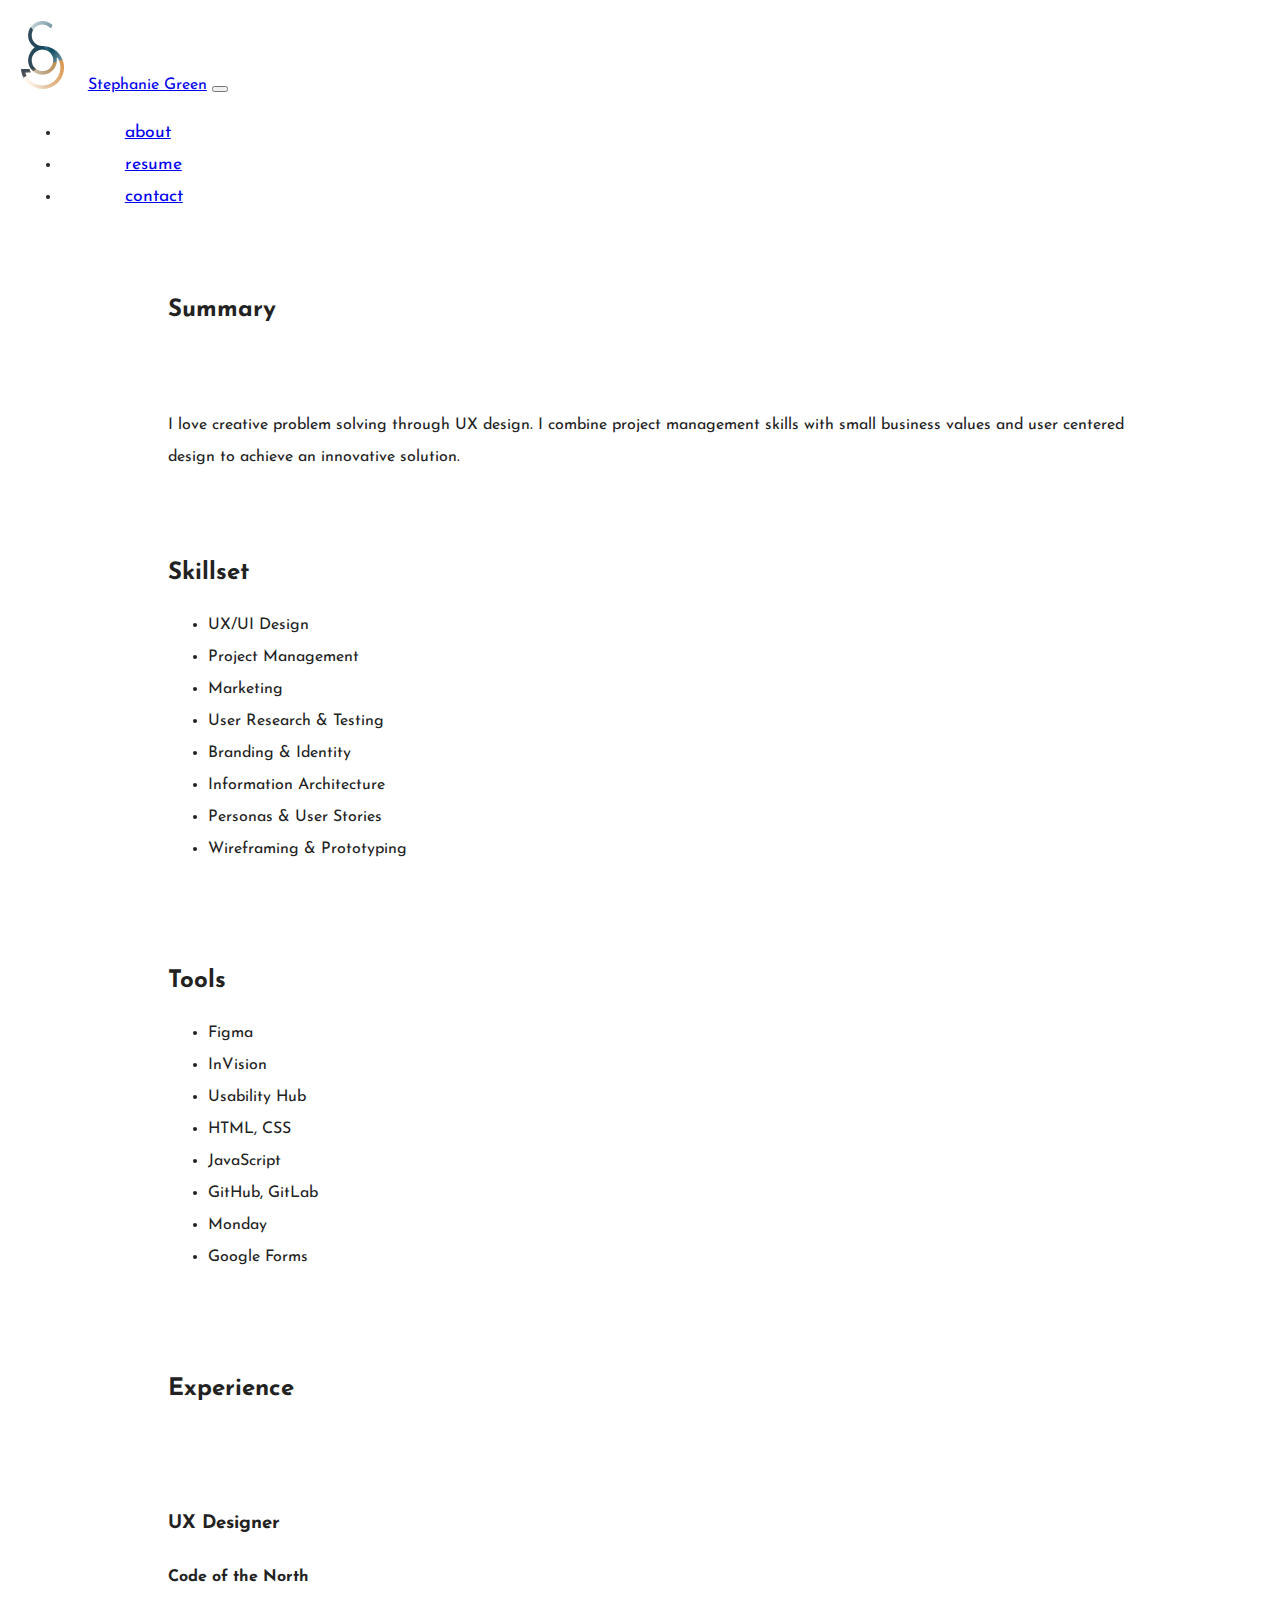
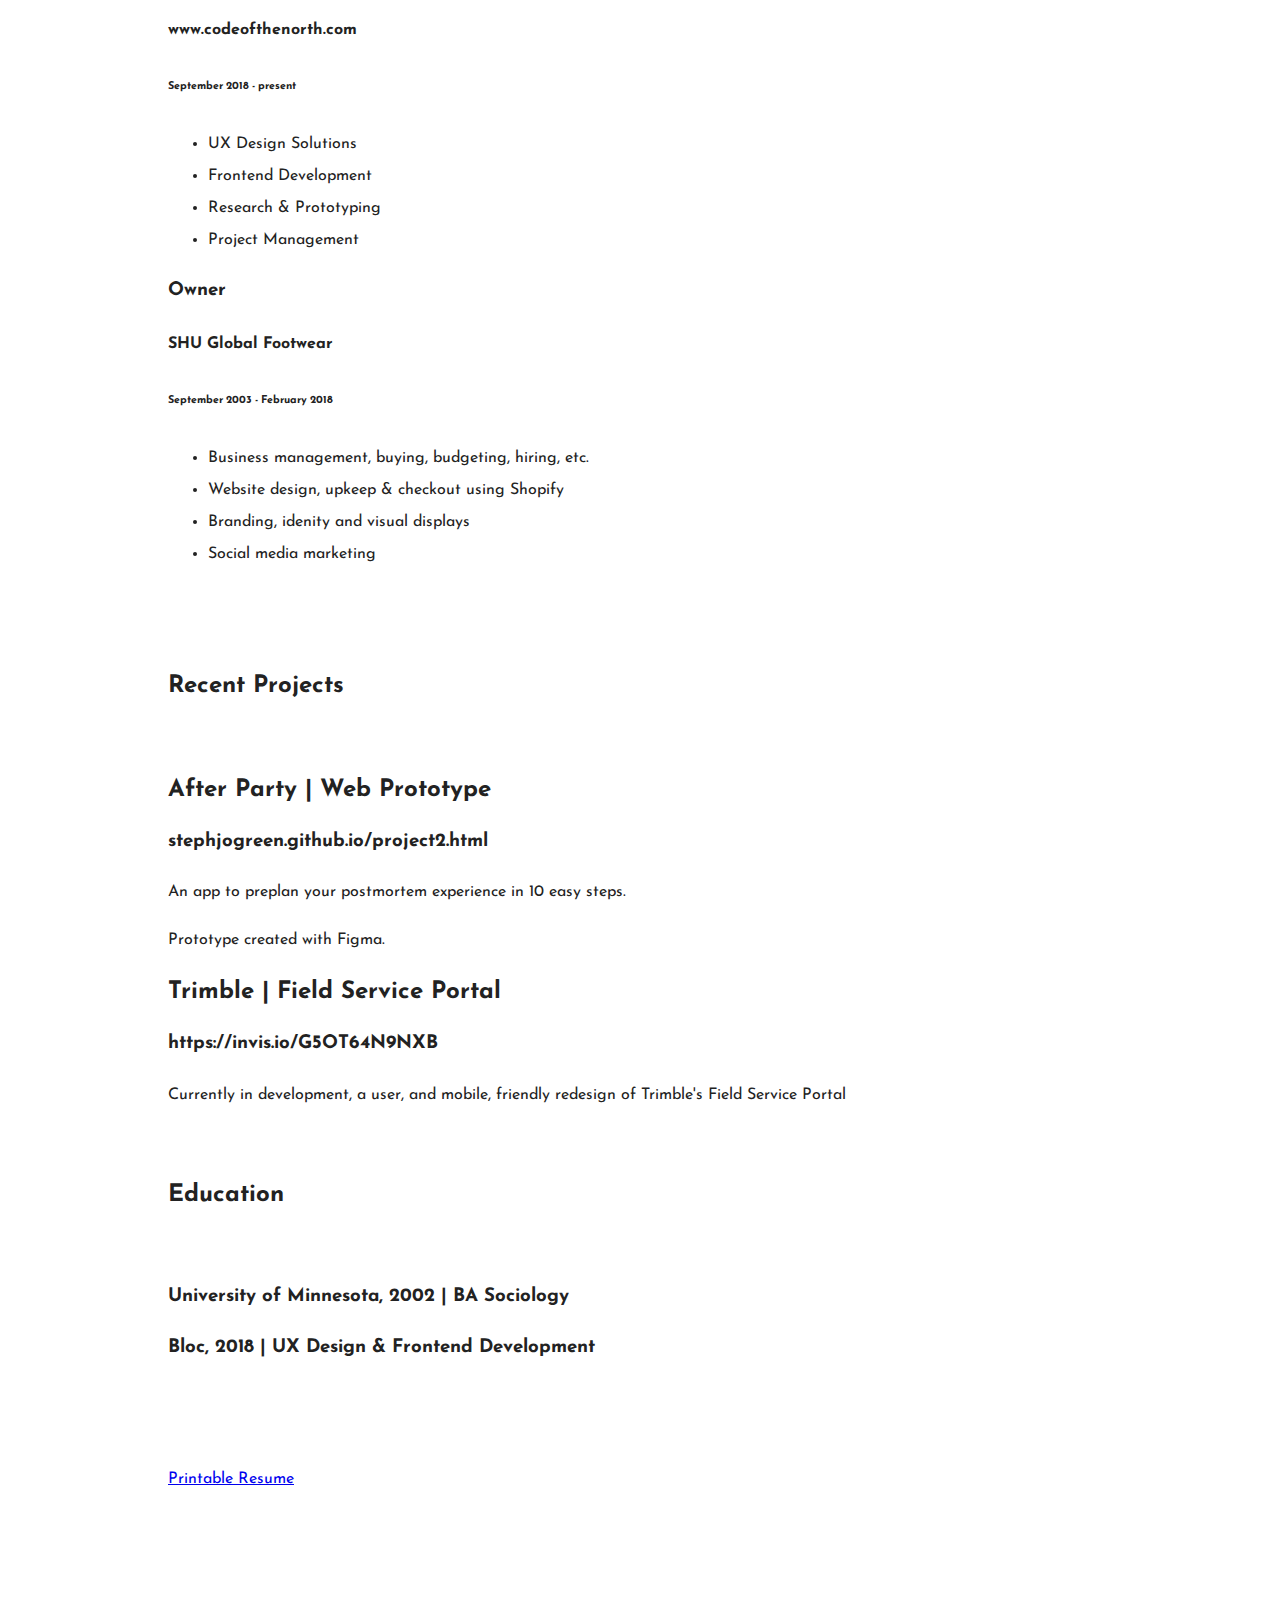
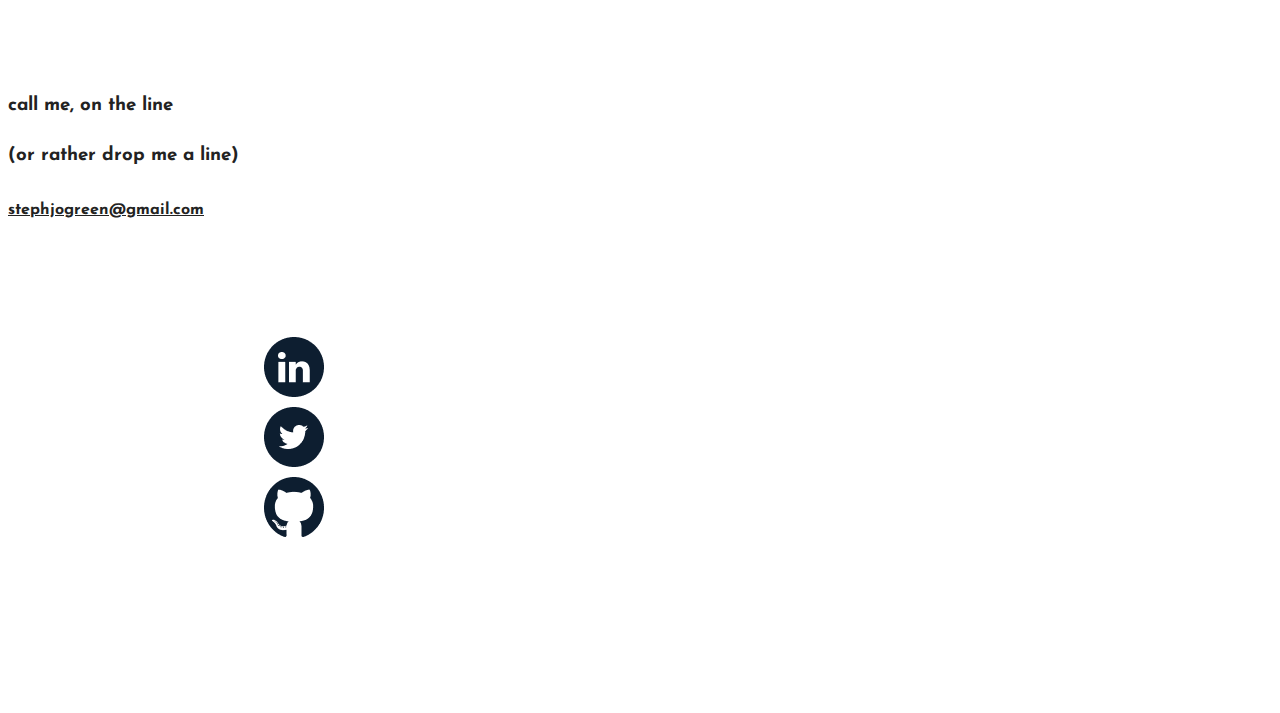
<file: resume.html>
<html lang="en" dir="ltr">
  <head>
    <meta charset="utf-8">
    <meta name="viewport" content="width=device-width, initial-scale=1">
    <title>Resume</title>
    <link rel="stylesheet" href="https://stackpath.bootstrapcdn.com/bootstrap/4.1.3/css/bootstrap.min.css" integrity="sha384-MCw98/SFnGE8fJT3GXwEOngsV7Zt27NXFoaoApmYm81iuXoPkFOJwJ8ERdknLPMO" crossorigin="anonymous">
    <link href="https://fonts.googleapis.com/css?family=Abel|Josefin+Sans|Montserrat" rel="stylesheet">
    <link rel="icon" type="image/png" href="images/favicon.png" sizes="32x32"/>
	  <link rel="icon" type="image/png" href="images/favicon.png" sizes="16x16"/>
    <link rel="stylesheet" type="text/css" href="styles/resume.css">

  </head>

  <!--resume-->

    <body>
      <nav class="navbar navbar-expand-md navbar-light">
        <section class= "container-fluid">
          <a class="navbar-brand" href="index.html"><img class="nav-logo" src="images/personalLogo.png" alt="my logo">Stephanie Green</a>
          <button class="navbar-toggler" type="button" data-toggle="collapse"
            data-target="#navbarResponsive">
            <span class="navbar-toggler-icon"></span>
          </button>
          <div class= "collapse navbar-collapse" id="navbarResponsive">
            <ul class= "navbar-nav ml-auto">
              <li class= "nav-item"><a class="nav-link" href="about.html" target="_blank">about</a></li>
              <li class= "nav-item"><a class="nav-link" href="resume.html">resume</a></li>
              <li class= "nav-item"><a class="nav-link" href="#contact">contact</a></li>
            </ul>
          </div>
        </section>
      </nav>

      <article class="mobile-resume container-fluid">
        <div class="summary row">
          <h2>Summary</h2>
        </div>
        <p class="summary row col-md-6">I love creative problem solving through UX design. I combine project management 
            skills with small business values and user centered design to achieve an innovative solution.</p>
        <div class="row">
          <section class="summary col-md-6">
            <h2>Skillset</h2>
            <ul class="list-unstyled">
              <li>UX/UI Design</li>
              <li>Project Management</li>
              <li>Marketing</li>
              <li>User Research & Testing</li>
              <li>Branding & Identity</li>
              <li>Information Architecture</li>
              <li>Personas & User Stories</li>
              <li>Wireframing & Prototyping</li>
            </ul>
          </section>
          <section class="summary col-md-6">
            <h2>Tools</h2>
            <ul class="list-unstyled">
              <li>Figma</li>
              <li>InVision</li>
              <li>Usability Hub</li>
              <li>HTML, CSS</li>
              <li>JavaScript</li>
              <li>GitHub, GitLab</li>
              <li>Monday</li>
              <li>Google Forms</li>
            </ul>
          </section>
        </div>

        <div class="summary row">
          <h2>Experience</h2>
        </div>
        <div class="summary row">
          <section class="space col-md-6">
            <div>
              <h3>UX Designer</h3>
              <h4>Code of the North</h4>
              <h4>www.codeofthenorth.com</h4>
              <h6>September 2018 - present</h6>
              <ul>
                <li>UX Design Solutions</li>
                <li>Frontend Development</li>
                <li>Research & Prototyping</li>
                <li>Project Management</li>
              </ul>
            </div>
          </section> 
          <section class="space col-md-6">
            <h3>Owner</h3>
            <h4>SHU Global Footwear</h4>
            <h6>September 2003 - February 2018</h6>
            <ul>
              <li>Business management, buying, budgeting, hiring, etc.</li>
              <li>Website design, upkeep & checkout using Shopify</li>
              <li>Branding, idenity and visual displays</li>
              <li>Social media marketing</li>
            </ul>
          </section>
        </div> 

        <div class="summary row">
          <h2>Recent Projects</h2>
        </div>

        <section class="row">
          <div class="space col-md-6">
            <h2>After Party | Web Prototype</h2>
            <h3>stephjogreen.github.io/project2.html</h3>
            <p>An app to preplan your postmortem experience in 10 easy steps.</p> 
            <p>Prototype created with Figma.</p>
          </div>
          <div class="space col-md-6">
            <h2>Trimble | Field Service Portal</h2>
            <h3>https://invis.io/G5OT64N9NXB</h3>
            <p>Currently in development, a user, and mobile, friendly redesign of Trimble's Field Service Portal</p>
          </div>
        </section>
        <div class="summary row">
            <h2>Education</h2>
        </div>

        <section>
          <div class="row space col-md-12">
            <h3 class="col-md-12">University of Minnesota, 2002 | BA Sociology</h3>
            <h3 class="col-md-12">Bloc, 2018 | UX Design & Frontend Development</h3>
          </div>
        </section>

        <div class="printable">
          <a href="https://docs.google.com/document/d/14ghpa4HgeXpfhaMQ5mJtEcd7tYNZ9Enawy9u_HOm_KA/edit?usp=sharing" target="_blank" class="btn btn-info">Printable Resume</a>
        </div> 
      </article>

      <!--footer-->

      <footer id="contact" class="background container-fluid">
        <h3 class= "text-center">call me, on the line</h3>
        <h3 class= "text-center">(or rather drop me a line)</h3>        <h4 class= "text-center"><a class="email" href="mailto:stephjogreen@gmail.com">stephjogreen@gmail.com</a></h4>  
        <article class="social">
          <div class="row bump">
            <div class= "col-4 text-center">
              <a href="https://www.linkedin.com/in/stephjogreen/" target="_blank">
                <img src="images/LinkedIN.png" alt="linkedIn">
              </a>
            </div>
            <div class= "col-4 text-center">
              <a href="https://twitter.com/Stephjogreen" target="_blank">
                <img src="images/Twitter.png" alt="Twitter">
              </a>
            </div>
            <div class= "col-4 text-center">
              <a href="https://github.com/stephjogreen" target="_blank">
                <img src="images/Github.png" alt="github">
              </a>
            </div>
          </div>
        </article> 
      </footer>

    <script src="https://code.jquery.com/jquery-3.3.1.slim.min.js" integrity="sha384-q8i/X+965DzO0rT7abK41JStQIAqVgRVzpbzo5smXKp4YfRvH+8abtTE1Pi6jizo" crossorigin="anonymous"></script>
    <script src="https://cdnjs.cloudflare.com/ajax/libs/popper.js/1.14.3/umd/popper.min.js" integrity="sha384-ZMP7rVo3mIykV+2+9J3UJ46jBk0WLaUAdn689aCwoqbBJiSnjAK/l8WvCWPIPm49" crossorigin="anonymous"></script>
    <script src="https://stackpath.bootstrapcdn.com/bootstrap/4.1.3/js/bootstrap.min.js" integrity="sha384-ChfqqxuZUCnJSK3+MXmPNIyE6ZbWh2IMqE241rYiqJxyMiZ6OW/JmZQ5stwEULTy" crossorigin="anonymous"></script>

    <!-- Global site tag (gtag.js) - Google Analytics -->
    <script async src="https://www.googletagmanager.com/gtag/js?id=UA-127173465-1"></script>
    <script>
      window.dataLayer = window.dataLayer || [];
      function gtag(){dataLayer.push(arguments);}
      gtag('js', new Date());

      gtag('config', 'UA-127173465-1');
    </script>
  </body>
</html>
</file>
<file: styles/resume.css>
@import url('https://fonts.googleapis.com/css?family=Abel|Josefin+Sans|Montserrat');


html, body {
    height: 100%;
    line-height: 2rem;
    width: 100%;
    font-family: "josefin sans", "helvetica", sans-serif;
    color: #222;
  }
a href {
  text-decoration: none;
  color: #222;
}
  .row {
    margin: 0;
  }
  
  /*navigation*/

  .navbar {
    padding: .8rem;
  }
  
  .navbar-nav li {
    padding-left: 4rem;
  }
  
  .nav-link {
    font-size: 1.1rem;
  }
  
  .nav-logo {
    padding-right: 1.5rem;
  }

  /*resume*/

 .summary {
   padding: 2rem 0 2rem 0;
 }

  .resume2 {
    padding: 7rem 0 7rem 0;
  }

  .mobile-resume {
   
    padding: 7rem 2rem 0rem 2rem;
    
  }

  .printable {
    margin: 0 auto;
    padding: 5rem 0 5rem 0;
  }

  
  .space {
    padding: 0;
  }
  
  


  /*footer*/

  .background {
    background-image: url("../images/splatt.png");  
    background-attachment: fixed;
    background-position: center;
    background-repeat: no-repeat;
    background-size: cover;
  
    z-index: 2;
  }

  .email {
    color: #222 !important;
  }

  footer.container-fluid {
    padding-top: 6rem;
    padding-bottom: 6rem;
  }
  
  .social {
    padding: 5rem;
  }

  .bump img {
    margin-top: 10px;
    -webkit-transition: margin 0.25s ease-out;
    -moz-transition: margin 0.25s ease-out;
    -o-transition: margin 0.25s ease-out;
  }

  .bump img:hover {
    margin-top: 3px;
} 

  

  .email {
    color: #222 !important;
  }

/*media queries*/

  @media (min-width: 992px) {
    .mobile-resume {
      padding: 0 10rem 0 10rem;
    }
  }



  @media (min-width: 768px) {
    .social {
      width: 60%;
      margin: 0 auto;
    }

  }



  @media (max-width: 576px) {
    

    .space {
      padding-bottom: 3rem;
    }
  }
</file>
